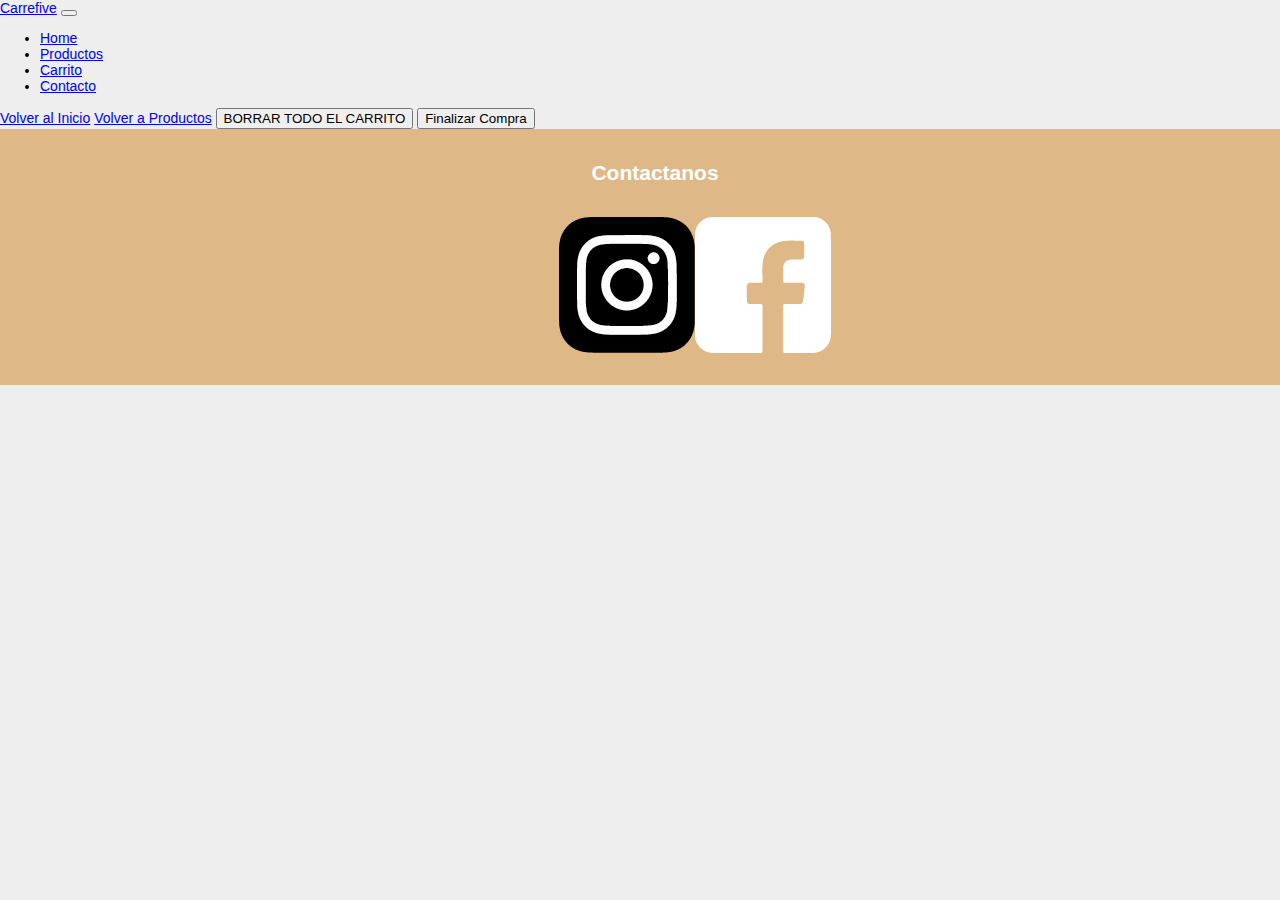
<file: Final JS/carrito.html>
<!DOCTYPE html>
<html lang="en">

<head>
    <meta charset="UTF-8">
    <meta http-equiv="X-UA-Compatible" content="IE=edge">
    <meta name="viewport" content="width=device-width, initial-scale=1.0">
    <link rel="stylesheet" href="https://cdn.jsdelivr.net/npm/swiper/swiper-bundle.min.css" />
    <link href="https://cdn.jsdelivr.net/npm/bootstrap@5.0.2/dist/css/bootstrap.min.css" rel="stylesheet"
        integrity="sha384-EVSTQN3/azprG1Anm3QDgpJLIm9Nao0Yz1ztcQTwFspd3yD65VohhpuuCOmLASjC" crossorigin="anonymous">
    <link rel="stylesheet" href="./styles/carrito.css">
    <link rel="stylesheet" href="./styles/style.css">
    <title>Document</title>
</head>

<nav class="navbar navbar-expand-lg navbar-light bg-light">
    <div class="container-fluid">
        <a class="navbar-brand" href="#">Carrefive</a>
        <button class="navbar-toggler" type="button" data-bs-toggle="collapse" data-bs-target="#navbarNav"
            aria-controls="navbarNav" aria-expanded="false" aria-label="Toggle navigation">
            <span class="navbar-toggler-icon"></span>
        </button>
        <div class="collapse navbar-collapse" id="navbarNav">
            <ul class="navbar-nav">
                <li class="nav-item">
                    <a class="nav-link active" aria-current="page" href="./index.html">Home</a>
                </li>
                <li class="nav-item">
                    <a class="nav-link" href="./productos.html">Productos</a>
                </li>
                <li class="nav-item">
                    <a class="nav-link" href="./carrito.html">Carrito</a>
                </li>
                <li class="nav-item">
                    <a class="nav-link" href="./contacto.html">Contacto</a>
                </li>
            </ul>
        </div>
    </div>
</nav>
<body>
    <a href="index.html">Volver al Inicio</a>
    <a href="productos.html">Volver a Productos</a>
    <button id="borrar-button">BORRAR TODO EL CARRITO</button>
    <button id="finalizarcompra-button">Finalizar Compra</button>
    <div class="carrito-contenedor"></div>
    <footer id="footer">
        <div class="contenido-footer">
            <h2> Contactanos</h2>
            <ol class="redes-sociales">
                <div class="redes">
                    <img src="./img/792-7927620_instagram-vector-png.png" alt="logoinstagram">
                </div>
                <div class="redes">
                    <img src="./img/png-clipart-facebook-logo-computer-icons-facebook-logo-facebook.png"
                        alt="logofacebook">
                </div>
            </ol>
        </div>
    </footer>
    <script src="./scripts/carrito.js"></script>
    <script src="./scripts/grillaDeProductos.js"></script>
</body>
</html>
</file>
<file: Final JS/styles/carrito.css>
.carrito-contenedor {
    display: flex;
    flex-direction: column;
}

.product-description {
    display: flex;
    flex-direction: row;
    border: 1px solid black;
}

.product-description h4 {
    margin-right: 20px;
}

.product-description h5 {
    margin-right: 20px;
}
</file>
<file: Final JS/styles/style.css>
html,
body {
    position: relative;
    height: 100%;
}

body {
    background: #eee;
    font-family: Helvetica Neue, Helvetica, Arial, sans-serif;
    font-size: 14px;
    color: #000;
    margin: 0;
    padding: 0;
}

.swiper {
    width: 80%;
    height: 70%;
}

.swiper-slide {
    text-align: center;
    font-size: 18px;
    background: #fff;
    display: -webkit-box;
    display: -ms-flexbox;
    display: -webkit-flex;
    display: flex;
    -webkit-box-pack: center;
    -ms-flex-pack: center;
    -webkit-justify-content: center;
    justify-content: center;
    -webkit-box-align: center;
    -ms-flex-align: center;
    -webkit-align-items: center;
    align-items: center;
}



.swiper-slide img {
    display: block;
    width: 80%;
    height: 80%;
    object-fit: cover;
}

/* //estilo darklight// */

#darklight {
    width: 10%;
    height: 10%;
    display: flex;
    flex-direction: row;
}

#loginit {
    display: none;
}

#tituloprincipal {
    outline-color: white;
    outline-width: 1%;
}

.light-mode {
    background-color: antiquewhite;
}

.dark-mode {
    background-color: black;
    color: white;
}

.container {
    display: flex;
    flex-wrap: wrap;
    margin-top: 20px;
    justify-content: center;
}


.destacados {
    display: flex;
    justify-content: center;
}

/* footer  */


#footer {
    background-color: burlywood;
    bottom: 0px;
    left: 0px;
    right: 0px;
    padding: 15px;
    color: white;
    height: auto;
    width: 100%;
    display: flex;
}

#footer.dark-mode {
    background-color: black;
    bottom: 0px;
    left: 0px;
    right: 0px;
    padding: 15px;
    color: white;
    height: auto;
    width: 100%;
    display: flex;
}


.redes-sociales {
    list-style: none;
    display: flex;
    justify-content: center;
    width: 100%;
    height: auto;

}

.redesimg {
    width: 100px;
}

.contenido-footer {
    display: flex;
    flex-direction: column;
    text-align: center;
    width: 100%;
    height: auto;
}
</file>
